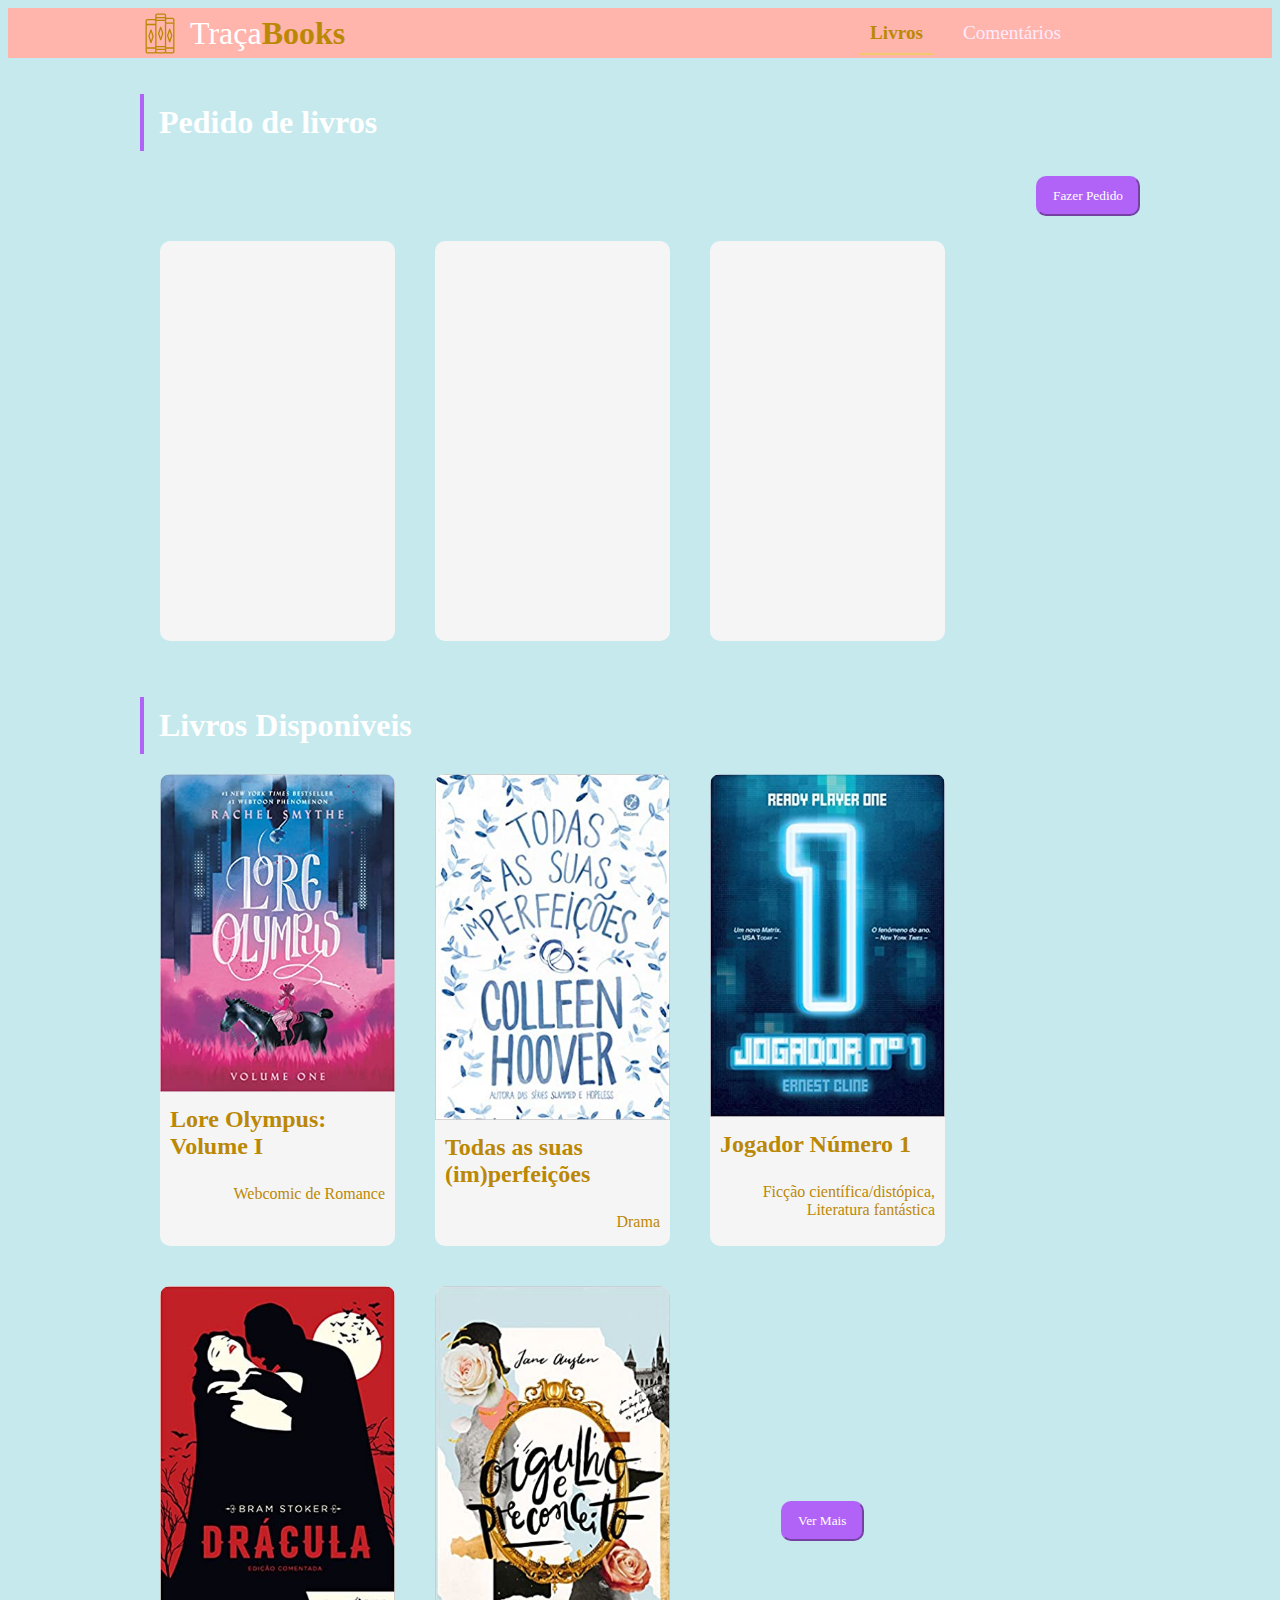
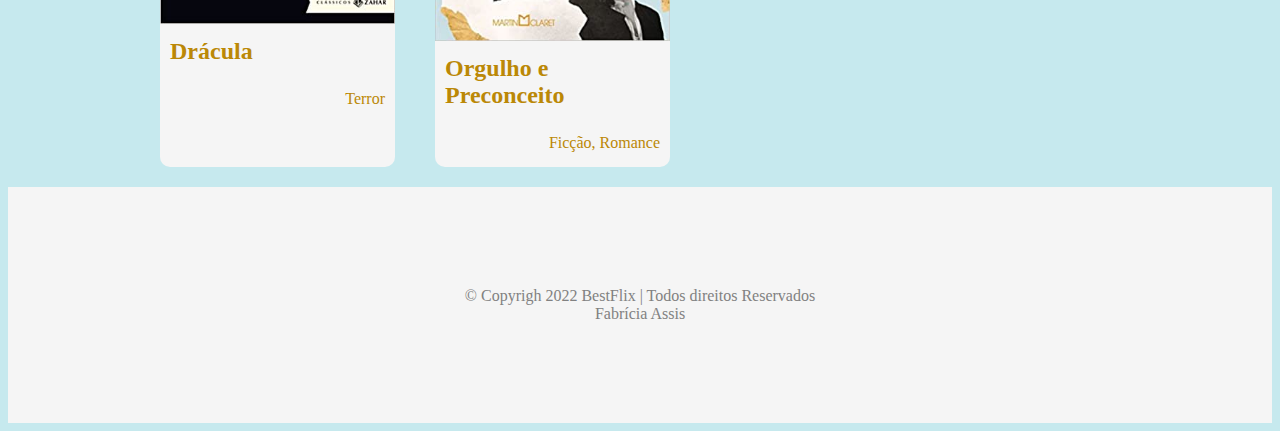
<file: index.html>
<!DOCTYPE html>
<html lang="pt">

<head>
    <meta charset="UTF-8">
    <meta http-equiv="X-UA-Compatible" content="IE=edge">
    <meta name="viewport" content="width=device-width, initial-scale=1.0">
    <link rel="stylesheet" href="assets/css/style.css">
    <title>Traça Books | sebo literario</title>

</head>

<body onload="loadProductions()">
    <header>
        <div class="container main-header">
            <a href="/tracaBooks/">
                <div id="logo">
                    <svg version="1.1" id="Capa_1" xmlns="http://www.w3.org/2000/svg"
                        xmlns:xlink="http://www.w3.org/1999/xlink" x="0px" y="0px" viewBox="0 0 463 463"
                        style="enable-background:new 0 0 463 463;" xml:space="preserve">
                        <g>
                            <path
                                d="M270.615,229.128l-24-72c-1.021-3.063-3.887-5.128-7.115-5.128s-6.094,2.066-7.115,5.128l-24,72
                       c-0.513,1.54-0.513,3.204,0,4.743l24,72c1.021,3.063,3.887,5.128,7.115,5.128s6.094-2.066,7.115-5.128l24-72
                       C271.128,232.332,271.128,230.668,270.615,229.128z M239.5,279.783L223.406,231.5l16.094-48.283l16.094,48.283L239.5,279.783z" />
                            <path
                                d="M375.5,48h-64c-2.997,0-5.862,0.57-8.5,1.597V23.5C303,10.542,292.458,0,279.5,0h-80C186.542,0,176,10.542,176,23.5v42.097
                       C173.362,64.57,170.497,64,167.5,64h-80C74.542,64,64,74.542,64,87.5v352c0,12.958,10.542,23.5,23.5,23.5h80
                       c6.177,0,11.801-2.399,16-6.31c4.199,3.911,9.823,6.31,16,6.31h80c6.177,0,11.801-2.399,16-6.31c4.199,3.911,9.823,6.31,16,6.31h64
                       c12.958,0,23.5-10.542,23.5-23.5v-368C399,58.542,388.458,48,375.5,48z M79,135h97v257H79V135z M191,87.5V87h97v289h-97V87.5z
                        M288,71.5V72h-97V55h97V71.5z M191,391h97v17h-97V391z M303,119h81v273h-81V119z M311.5,63h64c4.687,0,8.5,3.813,8.5,8.5V104h-81
                       V71.5C303,66.813,306.813,63,311.5,63z M199.5,15h80c4.687,0,8.5,3.813,8.5,8.5V40h-97V23.5C191,18.813,194.813,15,199.5,15z
                        M87.5,79h80c4.687,0,8.5,3.813,8.5,8.5V120H79V87.5C79,82.813,82.813,79,87.5,79z M167.5,448h-80c-4.687,0-8.5-3.813-8.5-8.5V407
                       h97v32.5C176,444.187,172.187,448,167.5,448z M279.5,448h-80c-4.687,0-8.5-3.813-8.5-8.5V423h97v16.5
                       C288,444.187,284.187,448,279.5,448z M375.5,448h-64c-4.687,0-8.5-3.813-8.5-8.5V407h81v32.5C384,444.187,380.187,448,375.5,448z" />
                            <path
                                d="M374.615,253.128l-24-72c-1.021-3.063-3.887-5.128-7.115-5.128s-6.094,2.066-7.115,5.128l-24,72
                       c-0.513,1.54-0.513,3.204,0,4.743l24,72c1.021,3.063,3.887,5.128,7.115,5.128s6.094-2.066,7.115-5.128l24-72
                       C375.128,256.332,375.128,254.668,374.615,253.128z M343.5,303.783L327.406,255.5l16.094-48.283l16.094,48.283L343.5,303.783z" />
                            <path
                                d="M158.615,261.128l-24-72c-1.021-3.063-3.887-5.128-7.115-5.128s-6.094,2.066-7.115,5.128l-24,72
                       c-0.513,1.54-0.513,3.204,0,4.743l24,72c1.021,3.063,3.887,5.128,7.115,5.128s6.094-2.066,7.115-5.128l24-72
                       C159.128,264.332,159.128,262.668,158.615,261.128z M127.5,311.783L111.406,263.5l16.094-48.283l16.094,48.283L127.5,311.783z" />
                        </g>
                        <g></g>
                        <g></g>
                        <g></g>
                        <g></g>
                        <g></g>
                        <g></g>
                        <g></g>
                        <g></g>
                        <g></g>
                        <g></g>
                        <g></g>
                        <g></g>
                        <g></g>
                        <g></g>
                        <g></g>
                    </svg>

                    <h1><span>Traça</span>Books</h1>
                </div>
            </a>
            <nav id="main-nav">
                <ul>
                    <li><a href="/tracaBooks/" class="active">Livros</a></li>
                    <li><a href="comentarios.html">Comentários</a></li>
                </ul>
            </nav>
        </div>
    </header>
    <br><br>
    <main>
        <section class="container">
            <h1 class="section-title">Pedido de livros</h1>
            <header id="content-header" class="container flex-sb">
                <div class="bradcrump"></div>
                <button onclick="showModal('#modal-cadastrar')">Fazer Pedido</button>
            </header>
            <article id="productions">
                <div class="card-book">
                </div>

                <div class="card-book">
                </div>
                <div class="card-book">
                </div>

            </article>
        </section>
        <br><br>
        <section class="container">
            <h1 class="section-title">Livros Disponiveis</h1>
            <article id="productions">
                <div class="card-book">
                    <a href="livro">
                        <img src="assets/img/lore_book.jpg" alt="">
                    </a>
                    <div>
                        <a href="livro">
                            <h2>Lore Olympus: Volume I</h2>
                        </a>
                    </div>
                    <div>
                        <p>Webcomic de Romance</p>
                    </div>
                </div>

                <div class="card-book">
                    <a href="livro">
                        <img src="assets/img/todas_suas_imperfeicoes.jpg" alt="">
                    </a>
                    <div>
                        <a href="livro">
                            <h2>Todas as suas (im)perfeições</h2>
                        </a>
                    </div>
                    <div>
                        <p>Drama</p>
                    </div>
                </div>
                <div class="card-book">
                    <a href="livro">
                        <img src="assets/img/Jogador_Número_1.jpg" alt="">
                    </a>
                    <div>
                        <a href="livro">
                            <h2>Jogador Número 1</h2>
                        </a>
                    </div>
                    <div>
                        <p>Ficção científica/distópica, Literatura fantástica</p>
                    </div>
                </div>

                <div class="card-book">
                    <a href="livro">
                        <img src="assets/img/Dracula.jpg" alt="">
                    </a>
                    <div>
                        <a href="livro">
                            <h2>Drácula</h2>
                        </a>
                    </div>
                    <div>
                        <p>Terror</p>
                    </div>
                </div>

                <div class="card-book">
                    <a href="livro">
                        <img src="assets/img/Orgulho_e_preconceito.jpg" alt="">
                    </a>
                    <div>
                        <a href="livro">
                            <h2>Orgulho e Preconceito </h2>
                        </a>
                    </div>
                    <div>
                        <p>Ficção, Romance</p>
                    </div>
                </div>
                <div>
                    <button style="margin: 235px 0px 0px 91px;">Ver Mais</button>
                </div>
            </article>
        </section>
    </main>

    <div class="modal" id="modal-cadastrar" onclick="hideModal('#modal-cadastrar', event)">
        <div class="modal-body">
            <h1>Adicionar Produção</h1>
            <form onsubmit="insert(event)">
                <label>Título:</label>
                <input type="text" name="titulo">
                <label>genero:</label>
                <input type="text" name="genero">
                <label>Capa:</label>
                <input type="text" name="capa">
                <label>Classificação:</label>
                <input type="text" name="classificacao">
                <button type="submit">Cadastrar</button>
            </form>
        </div>
    </div>
    <div class="modal" id="modal-editar" onclick="hideModal('#modal-editar', event)">
        <div class="modal-body">
            <h1>Editar Produção</h1>
            <form onsubmit="edit(event)">
                <label>Título:</label>
                <input type="text" name="titulo">
                <label>genero:</label>
                <input type="text" name="genero">
                <label>Capa:</label>
                <input type="text" name="capa">
                <label>Classificação:</label>
                <input type="text" name="classificacao">
                <input type="hidden" name="id">
                <button type="submit">Editar</button>
            </form>
        </div>
    </div>

    <footer>
        <div>
            
        </div>
        <p>© Copyrigh 2022 BestFlix | Todos direitos Reservados</p>
        <p>Fabrícia Assis</p>
    </footer>
    <script src="assets/js/main.js"></script>
</body>

</html>
</file>
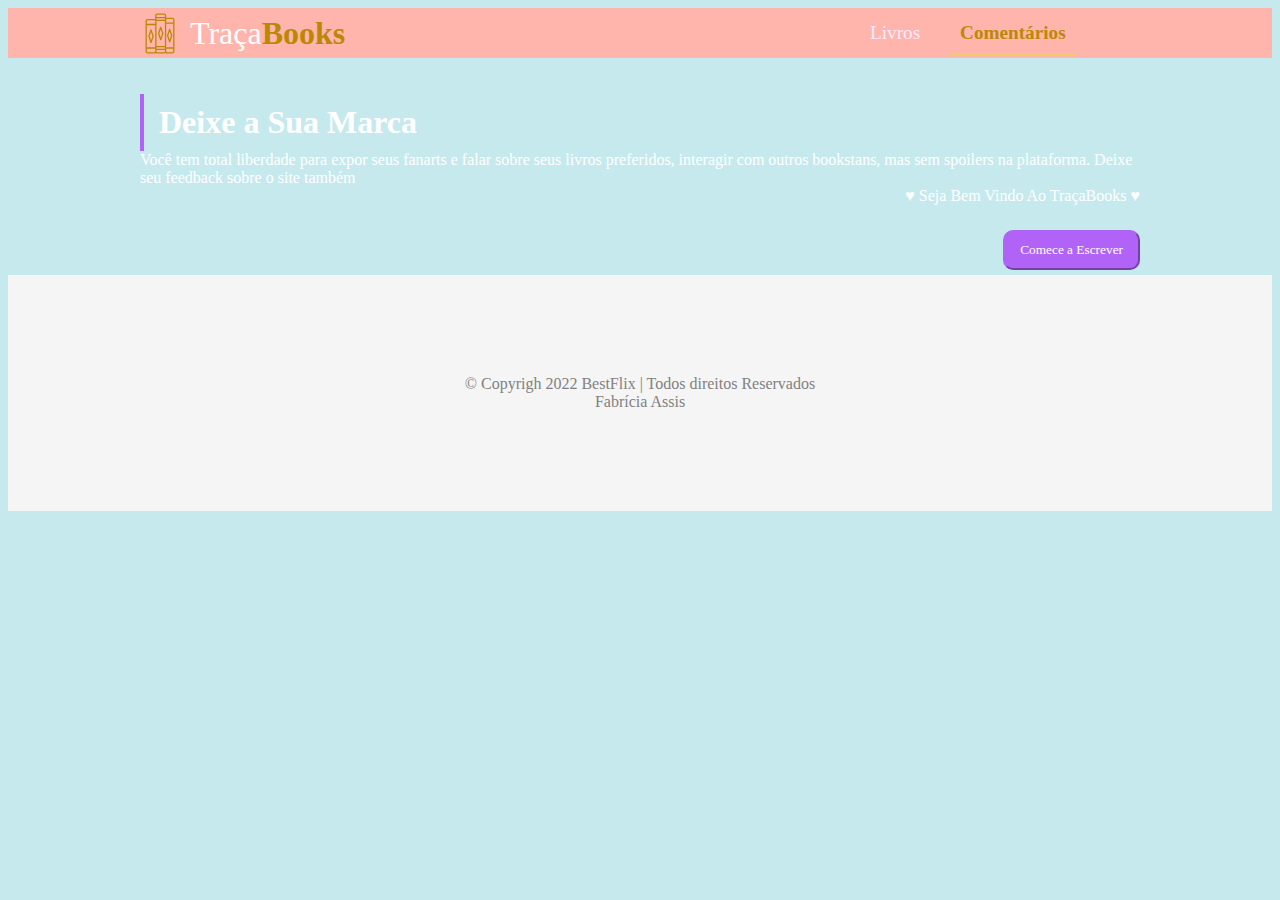
<file: comentarios.html>
<!DOCTYPE html>
<html lang="pt">

<head>
    <meta charset="UTF-8">
    <meta http-equiv="X-UA-Compatible" content="IE=edge">
    <meta name="viewport" content="width=device-width, initial-scale=1.0">
    <link rel="stylesheet" href="assets/css/style.css">
    <title>Comentários | Traça Books</title>

</head>

<body onload="loadNote()">
    <header>
        <div class="container main-header">
            <a href="/tracaBooks/">
                <div id="logo">
                    <svg version="1.1" id="Capa_1" xmlns="http://www.w3.org/2000/svg"
                        xmlns:xlink="http://www.w3.org/1999/xlink" x="0px" y="0px" viewBox="0 0 463 463"
                        style="enable-background:new 0 0 463 463;" xml:space="preserve">
                        <g>
                            <path
                                d="M270.615,229.128l-24-72c-1.021-3.063-3.887-5.128-7.115-5.128s-6.094,2.066-7.115,5.128l-24,72
                       c-0.513,1.54-0.513,3.204,0,4.743l24,72c1.021,3.063,3.887,5.128,7.115,5.128s6.094-2.066,7.115-5.128l24-72
                       C271.128,232.332,271.128,230.668,270.615,229.128z M239.5,279.783L223.406,231.5l16.094-48.283l16.094,48.283L239.5,279.783z" />
                            <path
                                d="M375.5,48h-64c-2.997,0-5.862,0.57-8.5,1.597V23.5C303,10.542,292.458,0,279.5,0h-80C186.542,0,176,10.542,176,23.5v42.097
                       C173.362,64.57,170.497,64,167.5,64h-80C74.542,64,64,74.542,64,87.5v352c0,12.958,10.542,23.5,23.5,23.5h80
                       c6.177,0,11.801-2.399,16-6.31c4.199,3.911,9.823,6.31,16,6.31h80c6.177,0,11.801-2.399,16-6.31c4.199,3.911,9.823,6.31,16,6.31h64
                       c12.958,0,23.5-10.542,23.5-23.5v-368C399,58.542,388.458,48,375.5,48z M79,135h97v257H79V135z M191,87.5V87h97v289h-97V87.5z
                        M288,71.5V72h-97V55h97V71.5z M191,391h97v17h-97V391z M303,119h81v273h-81V119z M311.5,63h64c4.687,0,8.5,3.813,8.5,8.5V104h-81
                       V71.5C303,66.813,306.813,63,311.5,63z M199.5,15h80c4.687,0,8.5,3.813,8.5,8.5V40h-97V23.5C191,18.813,194.813,15,199.5,15z
                        M87.5,79h80c4.687,0,8.5,3.813,8.5,8.5V120H79V87.5C79,82.813,82.813,79,87.5,79z M167.5,448h-80c-4.687,0-8.5-3.813-8.5-8.5V407
                       h97v32.5C176,444.187,172.187,448,167.5,448z M279.5,448h-80c-4.687,0-8.5-3.813-8.5-8.5V423h97v16.5
                       C288,444.187,284.187,448,279.5,448z M375.5,448h-64c-4.687,0-8.5-3.813-8.5-8.5V407h81v32.5C384,444.187,380.187,448,375.5,448z" />
                            <path
                                d="M374.615,253.128l-24-72c-1.021-3.063-3.887-5.128-7.115-5.128s-6.094,2.066-7.115,5.128l-24,72
                       c-0.513,1.54-0.513,3.204,0,4.743l24,72c1.021,3.063,3.887,5.128,7.115,5.128s6.094-2.066,7.115-5.128l24-72
                       C375.128,256.332,375.128,254.668,374.615,253.128z M343.5,303.783L327.406,255.5l16.094-48.283l16.094,48.283L343.5,303.783z" />
                            <path
                                d="M158.615,261.128l-24-72c-1.021-3.063-3.887-5.128-7.115-5.128s-6.094,2.066-7.115,5.128l-24,72
                       c-0.513,1.54-0.513,3.204,0,4.743l24,72c1.021,3.063,3.887,5.128,7.115,5.128s6.094-2.066,7.115-5.128l24-72
                       C159.128,264.332,159.128,262.668,158.615,261.128z M127.5,311.783L111.406,263.5l16.094-48.283l16.094,48.283L127.5,311.783z" />
                        </g>
                        <g></g>
                        <g></g>
                        <g></g>
                        <g></g>
                        <g></g>
                        <g></g>
                        <g></g>
                        <g></g>
                        <g></g>
                        <g></g>
                        <g></g>
                        <g></g>
                        <g></g>
                        <g></g>
                        <g></g>
                    </svg>

                    <h1><span>Traça</span>Books</h1>
                </div>
            </a>
            <nav id="main-nav">
                <ul>
                    <li><a href="/tracaBooks/">Livros</a></li>
                    <li><a href="/comentarios.html" class="active">Comentários</a></li>
                </ul>
            </nav>
        </div>
    </header>
    <br><br>
    <main>
        <section class="container">
            <h1 class="section-title">Deixe a Sua Marca</h1>
            <div>
                <p>Você tem total liberdade para expor seus fanarts e falar sobre seus livros preferidos, interagir com outros bookstans, mas sem spoilers na plataforma. Deixe seu feedback sobre o site também</p>
                <p style="text-align: end;">♥ Seja Bem Vindo Ao TraçaBooks ♥</p>
            </div>
            <header id="content-header" class="container flex-sb">
                <div class="bradcrump"></div>
                <button onclick="showModalNote('#modal-note')">Comece a Escrever</button>
            </header>
            <article id="notes">
                <div class="card-note">
                </div>

                <div class="card-note">
                </div>
                <div class="card-note">
                </div>

            </article>
        </section>
    </main>

    <div class="modal-note" id="modal-note" onclick="hideModalNote('#modal-note', event)">
        <div class="modal-body">
            <h1>Fazer Comentário</h1>
            <form onsubmit="insertNote(event)">
                <label>Nome:</label>
                <input type="text" name="titulo" placeholder="Escreva seu nome ou pode ser um apelido ">
                <label>Texto:</label>
                <input type="text" name="capa">
                <button type="submit">Postar</button>
            </form>
        </div>
    </div>
    <div class="modal-note" id="modal-note-editar" onclick="hideModal('#modal-note-editar', event)">
        <div class="modal-note-body">
            <h1>Editar Produção</h1>
            <form onsubmit="edit(event)">
                <label>Nome:</label>
                <input type="text" name="titulo" placeholder="Escreva seu nome ou pode ser um apelido ">
                <label>Texto:</label>
                <input type="text" name="capa">
                <button type="submit">Corrigir</button>
            </form>
        </div>
    </div>

    <footer>
        <p>© Copyrigh 2022 BestFlix | Todos direitos Reservados</p>
        <p>Fabrícia Assis</p>
    </footer>
    <script src="assets/js/main.js"></script>
</body>

</html>
</file>
<file: assets/css/style.css>
:root{
    --primary:  #bb8806/*#D09EFC*/; 
    --primary-dark: #F0CA6C; /* active em baixo da home*/
    --secundary: #b263f7; /* cor do btn*/
    --secundary-dark: #D09EFC; /*hover do btn*/
    --grey-0: #000;
    --grey-200: #C6E9EE ; /*cor do fundo da pag*/
     --grey-400: #F5F5F5 ; /* cor dos quadradinhos e do footer */
    --grey-600:#818181; 
    --grey-800:#FFEBFF; /* cor das letras do nav */
    --grey-1000:#fff; /* cor das letras de baixo e do hover*/
    --blur: #ffb5ab; /* barra em cima de tudo*/
    --paste: #FDFD96; 

}
html, body *{
    margin: 0;
    padding: 0;
    font-family:'Times New Roman', Times, serif;
}

body{
    background: var(--grey-200);
    color: var(--grey-1000);
}

body > header{
    background-color: var(--blur);
    color: var(--grey-1000);
}

a{
    color: var(--primary);
    text-decoration: none;
}

button{
    background: var(--secundary);
    padding: 10px 15px;
    border-color: #b263f7;
    border-radius: 10px;
    color: var(--grey-1000);
    cursor: pointer;
}

button:hover{
    background: var(--secundary-dark);
}

.flex-sb{
    display: flex;
    justify-content: space-between;
    align-items: center;
}

header{
    background: var(--gray-400);
    height: 50px;
}
.container{
    width: 100%;
    max-width: 1000px;
    margin: 0 auto;
}

.main-header{
  display: flex;  
  justify-content: space-between;
  align-items: center;
  height: 50px;
}

#logo{
    align-items: center;
    display: flex;
    width: 300px;
    height: 40px;
}

#logo svg{
    width: 40px;
    height: 45px;
    margin: 0 10px 0 0;
    fill: var(--primary)
}

#logo h1{
   color: var(--primary);
}

#logo h1 span{
    color: var(--grey-1000);
    font-weight: 400;
}

#main-nav{
    align-items: center;
    display: flex;
    width: 300px;
    height: 40px;
}

#main-nav ul{
    margin: 0;
    padding: 0;
    display: flex;
}

#main-nav ul li{
        list-style-type: none;
        margin: 0 0 0 20px;

}

#main-nav ul li a{
    color: var(--grey-800);
    font-size: 1.2rem;
    padding: 10px;
}

#main-nav ul li a:hover{
    color: var(--grey-1000);
}

.active, #main-nav ul li a.active{
    color: var(--primary);
    font-weight: 700;
    border-bottom: 2px solid  var(--primary-dark) /* rgb(197, 42, 197);  */
}

#content-header{
    margin-top: 20px;
}

.section-title{
    border-left: 4px solid var(--secundary);
    padding: 10px 0 10px 15px;
}

#productions{
    display: flex;
    justify-content: flex-start;
    flex-wrap: wrap;
}
#productions .card-book{
    width: 235px;
    min-height: 400px;
    background: var(--grey-400);
    border-radius: 10px;
    margin: 20px;
    position: relative;
}

#productions .card-book a .mask{
    position: absolute;
    background-color: #00000036;
}

#productions .card-book img{
    width: 100%;
    border-top-left-radius: 10px;
    border-top-right-radius: 10px;
}

#productions .card-book > div{
    padding: 10px;
}

#productions .card-book div h2{
    margin: 0 0 5px 0;
    color: var(--grey-1000);
}

#productions .card-book div p{
    margin: 0 0 5px 0;
    color: var(--secundary);
    text-align: end;
}

#productions .card-book div div p{
    color: var(--primary);
    margin: 0 0 5px 0;
}

#productions .card-book div div img{
    width:22px;
    height: 22px;
    cursor: pointer;
    color: var(--secundary);
}

#productions .card-book div div{
    display: flex;
}

#productions .card-book div div img:nth-child(2){
    margin-left: auto;

}

#productions .card-book div h2{
    color: var(--primary);
}

#productions .card-book div h2:hover{
    color: var(--primary-dark);
}

#productions .card-book div p{
    margin: 0 0 5px 0;
    color: var(--primary);
}

body > footer{
    background: var(--grey-400);
    color: var(--grey-600);
    text-align: center;
    /* height: 400px; */
    padding: 100px 50px;
}

.modal{
    background: #0c0c0c85;
    backdrop-filter: blur(5px);
    position: absolute;
    display: /*flex*/ none;
    top: 0;
    left: 0;
    bottom: 0;
    right: 0;
    justify-content: center;
    align-items: center;
}

.modal .modal-body{
    width: 600px;
    border-radius: 15px;
    background: var(--grey-1000);
    color: var(--grey-0);
    padding: 30px 20px;
}

.modal .modal-body form{
    font-family: -apple-system,BlinkMacSystemFont,"Segoe UI",Roboto,Oxygen,Ubuntu,Cantarell,"Fira Sans","Droid Sans","Helvetica Neue",sans-serif;
    font-weight: bold;
    display: flex;
    flex-direction: column;
    border-radius: 5px;
}

.modal .modal-body form label{
    margin: 15px 0 0 0;
}

.modal .modal-body form input[type=text]{
    height: 30px;
    padding: 3px 5px;
    border-radius: 10px;
}

.modal .modal-body form button{
    margin: 15px 0 0 0;
}

/* pagina de comentários */

.modal-note{
    background: #0c0c0c85;
    backdrop-filter: blur(5px);
    position: absolute;
    display: /*flex*/ none;
    top: 0;
    left: 0;
    bottom: 0;
    right: 0;
    justify-content: center;
    align-items: center;
}
.modal-note .modal-body{
    width: 600px;
    border-radius: 15px;
    background: var(--grey-1000);
    color: var(--grey-0);
    padding: 30px 20px;
}

.modal-note .modal-body form{
    font-family: -apple-system,BlinkMacSystemFont,"Segoe UI",Roboto,Oxygen,Ubuntu,Cantarell,"Fira Sans","Droid Sans","Helvetica Neue",sans-serif;
    font-weight: bold;
    display: flex;
    flex-direction: column;
    border-radius: 5px;
}

.modal-note .modal-body form label{
    margin: 15px 0 0 0;
}

.modal-note .modal-body form input[type=text]{
    height: 30px;
    padding: 3px 5px;
    border-radius: 10px;
}

.modal-note .modal-body form button{
    margin: 15px 0 0 0;
}
</file>
